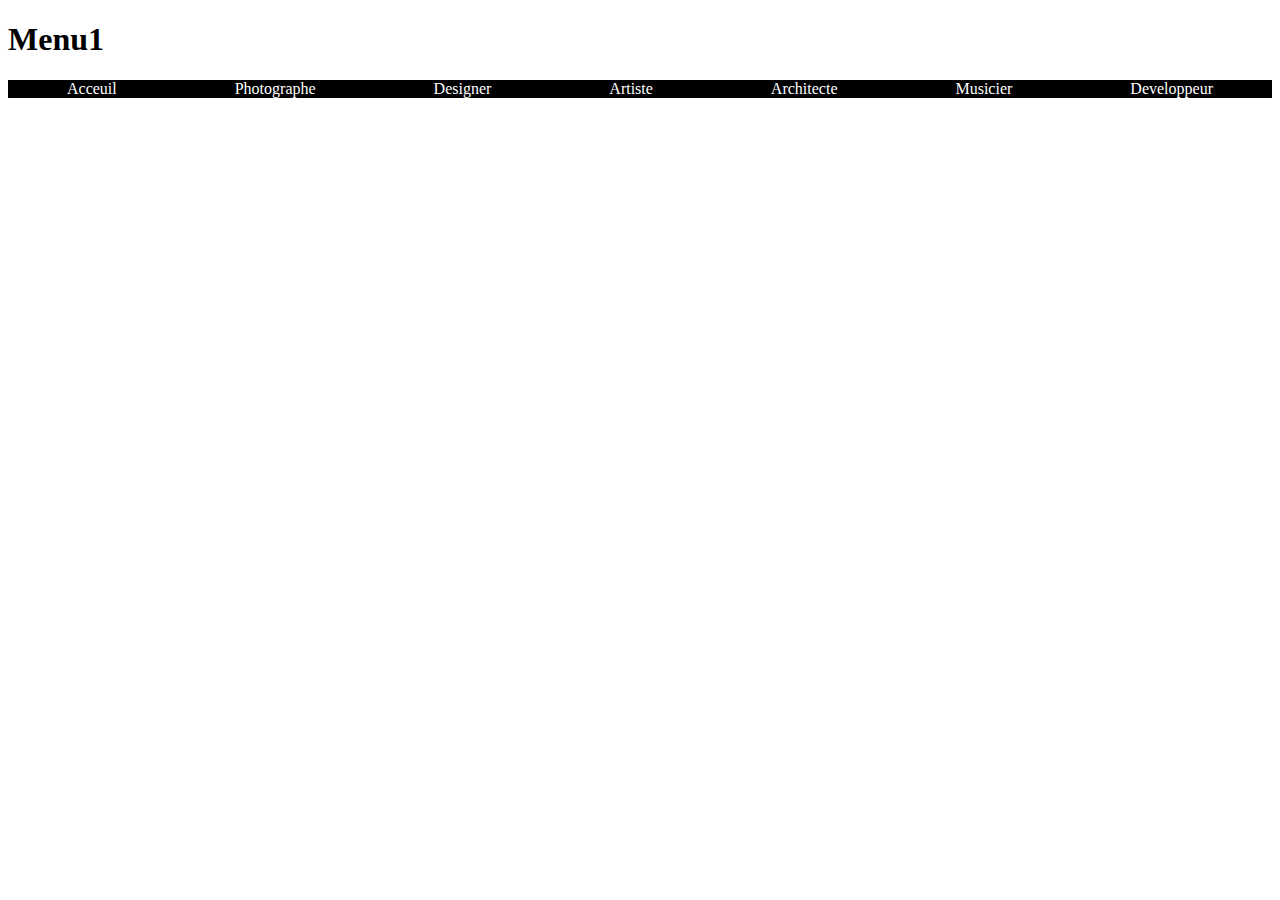
<file: exo1/index.html>
<!DOCTYPE html>
<html lang="en" dir="ltr">
  <head>
    <meta charset="utf-8">
    <title>Exercice 2</title>
    <link rel="stylesheet" href="style.css">
  </head>
  <body>
    <h1>Menu1</h1>
    <nav>
      <ul>
        <li>Acceuil</li>
        <li>Photographe</li>
        <li>Designer</li>
        <li>Artiste</li>
        <li>Architecte</li>
        <li>Musicier</li>
        <li>Developpeur</li>
      </ul>
    </nav>
  </body>
</html>
</file>
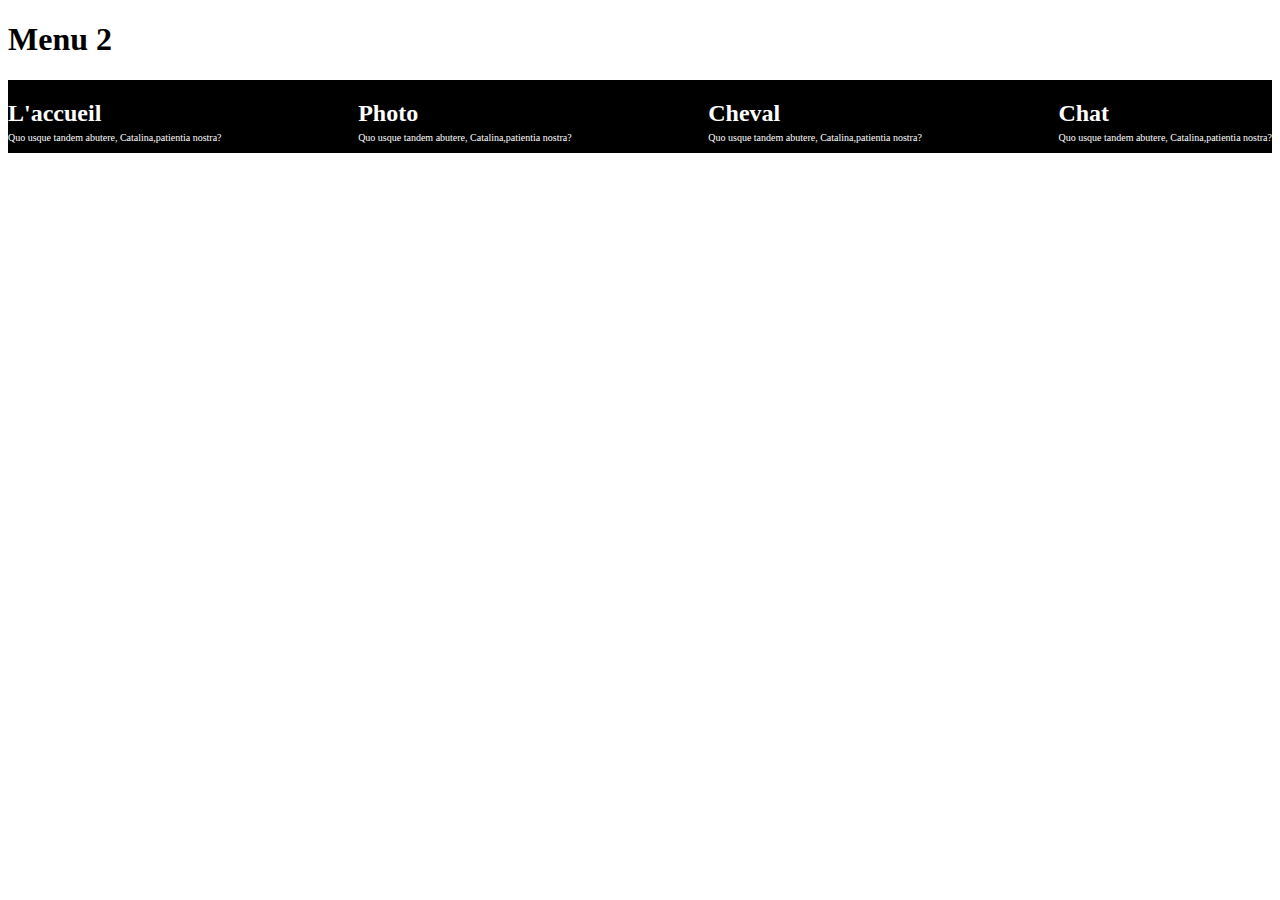
<file: exo2/index.html>
<!DOCTYPE html>
<html lang="en" dir="ltr">
  <head>
    <meta charset="utf-8">
    <title>Exercice 3</title>
    <link rel="stylesheet" href="style.css">
  </head>
  <body>
    <h1>Menu 2</h1>
    <nav>
      <ul>
        <li><h2>L'accueil</h2><p>Quo usque tandem abutere, Catalina,patientia nostra?</p></li>
        <li><h2>Photo</h2><p>Quo usque tandem abutere, Catalina,patientia nostra?</p></li>
        <li><h2>Cheval</h2><p>Quo usque tandem abutere, Catalina,patientia nostra?</p></li>
        <li><h2>Chat</h2><p>Quo usque tandem abutere, Catalina,patientia nostra?</p></li>
      </ul>
    </nav>
  </body>
</html>
</file>
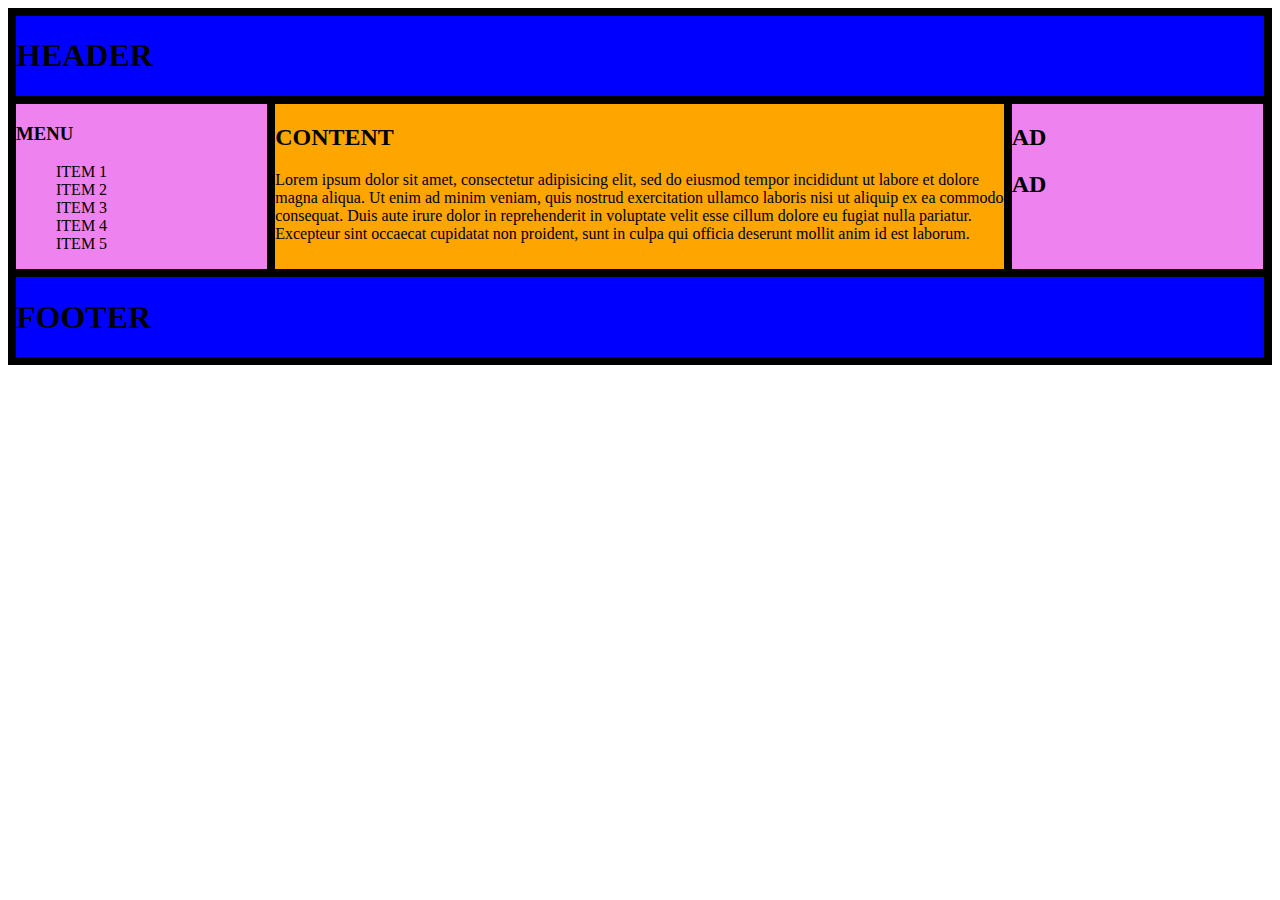
<file: exo4/index.html>
<!DOCTYPE html>
<html lang="en" dir="ltr">
  <head>
    <meta charset="utf-8">
    <title>Exercice 5</title>
    <link rel="stylesheet" href="style.css">
  </head>
  <body>
  <main>
    <header>
      <h1>HEADER</h1>
    </header>

    <div class="center">
    <aside id="left">
      <h3>MENU</h3>
      <ul>
        <li>ITEM 1</li>
        <li>ITEM 2</li>
        <li>ITEM 3</li>
        <li>ITEM 4</li>
        <li>ITEM 5</li>
      </ul>
    </aside>

    <div id="content">
      <h2>CONTENT</h2>
      <p>Lorem ipsum dolor sit amet, consectetur adipisicing elit, sed do eiusmod tempor incididunt ut labore et dolore magna aliqua. Ut enim ad minim veniam, quis nostrud exercitation ullamco laboris nisi ut aliquip ex ea commodo consequat. Duis aute irure dolor in reprehenderit in voluptate velit esse cillum dolore eu fugiat nulla pariatur. Excepteur sint occaecat cupidatat non proident, sunt in culpa qui officia deserunt mollit anim id est laborum.</p>
    </div>

    <aside class="right">
      <h2>AD</h2>
      <h2>AD</h2>
    </aside>
  </div>

    <footer>
      <h1>FOOTER</h1>
    </footer>

  </main>
  </body>
</html>
</file>
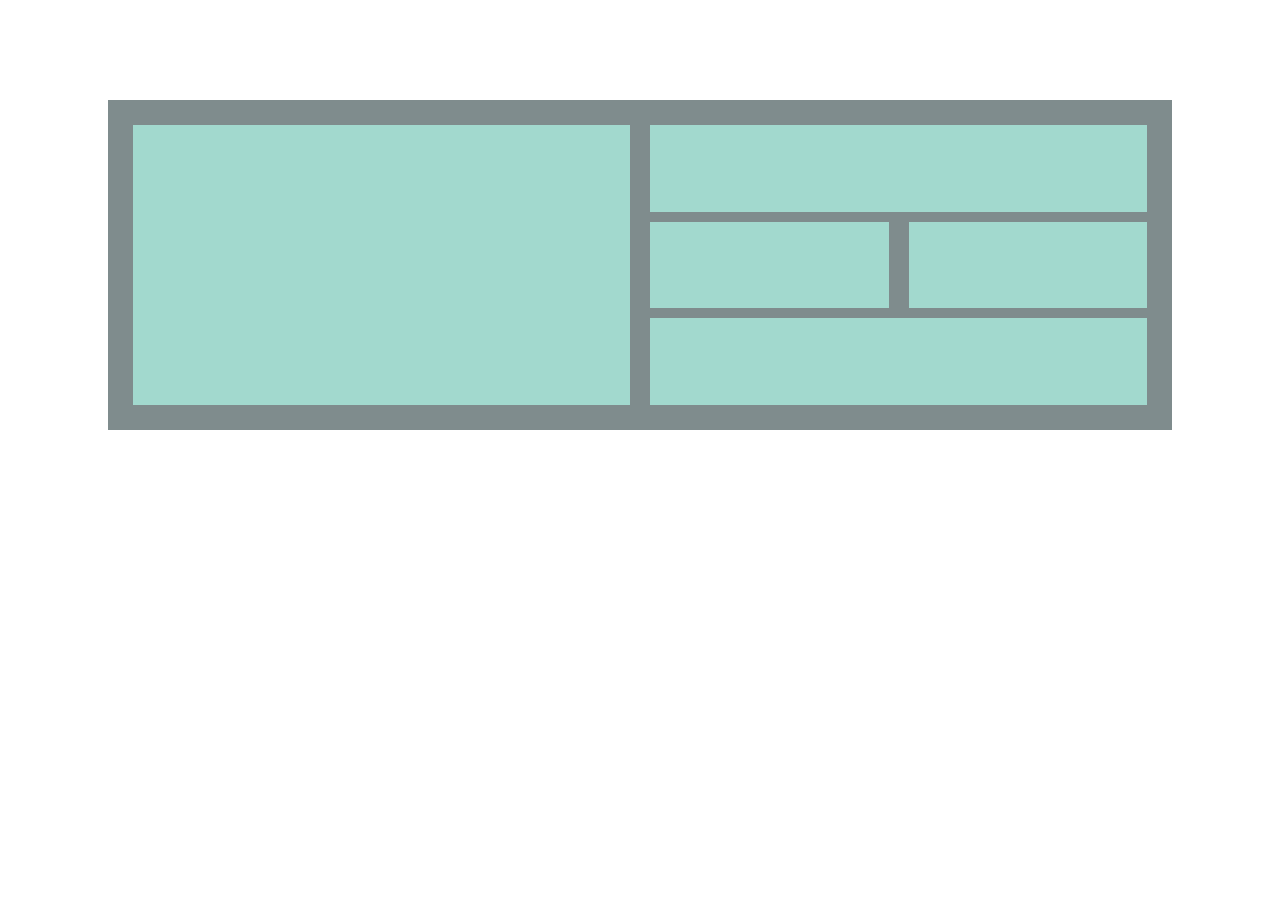
<file: exo5/index.html>
<!DOCTYPE html>
<html lang="en" dir="ltr">
  <head>
    <meta charset="utf-8">
    <title>Exercice 6</title>
    <link rel="stylesheet" href="style.css">
  </head>
  <body>
    <main>
      <div class="blue big">
      </div>
      <div class="big">
        <div class="blue rtop">
        </div>
        <div class="center">
        <div class="blue centrein right">
        </div>
        <div class="blue centrein left">
        </div>
      </div>
        <div class="blue rbottom">
        </div>

      </div>
    </main>

  </body>
</html>
</file>
<file: exo1/style.css>
ul{
  color: white;
  background-color: black;
  display: flex;
  list-style: none;
  flex-direction: row;
  justify-content: space-around;
  padding: 0px;
}
</file>
<file: exo2/style.css>
ul{
  color: white;
  background-color: black;
  display: flex;
  list-style: none;
  flex-direction: row;
  padding: 0px;
  flex-wrap: wrap;
  justify-content: space-between;
}
p{
  font-size: 10px;
  margin-top: 5px;
}
h2{
  margin-bottom: 0px;
}
</file>
<file: exo4/style.css>
main{
  display: flex;
  flex-wrap: wrap;
  background-color: black;
  justify-content: center;
}

main, header,aside, #content,footer{
  border-style: solid;
  border-width: 4px;
}

.center{
  display: flex;
  flex-wrap: nowrap;
}

header, footer{
  background-color: blue;
  flex-basis: 100%;
}

footer{
  align-self: flex-end;
}

aside, #content{
  align-self: center;
  align-self: stretch;
}

aside{
  background-color: violet;
  flex-basis: 20%;
}

#content{
  background-color: orange;
  flex-basis: 58%;
}

ul{
  list-style: none;
}
</file>
<file: exo5/style.css>
main{
  display: flex;
  align-items: stretch;
  justify-content: space-around;
  background-color: #7F8C8D;
  margin: 100px;
  height: 300px;
  padding: 15px;
}

.big{
  display: flex;
  flex-direction: column;
  padding: 0px;
  flex-basis: 50%;
  align-content: stretch;
  justify-content: space-around;
}

.center{
  display: flex;
}

.rtop, .center, .rbottom{
  flex-grow: 1;
  margin: 0px;
}

.centrein{
  flex-basis: 50%;
}

.right{
  margin-left: 0px;
}

.left{
  margin-right: 0px;
}

.blue{
  background-color: #A2D9CE;
}

div{
  margin: 10px;
}
</file>
